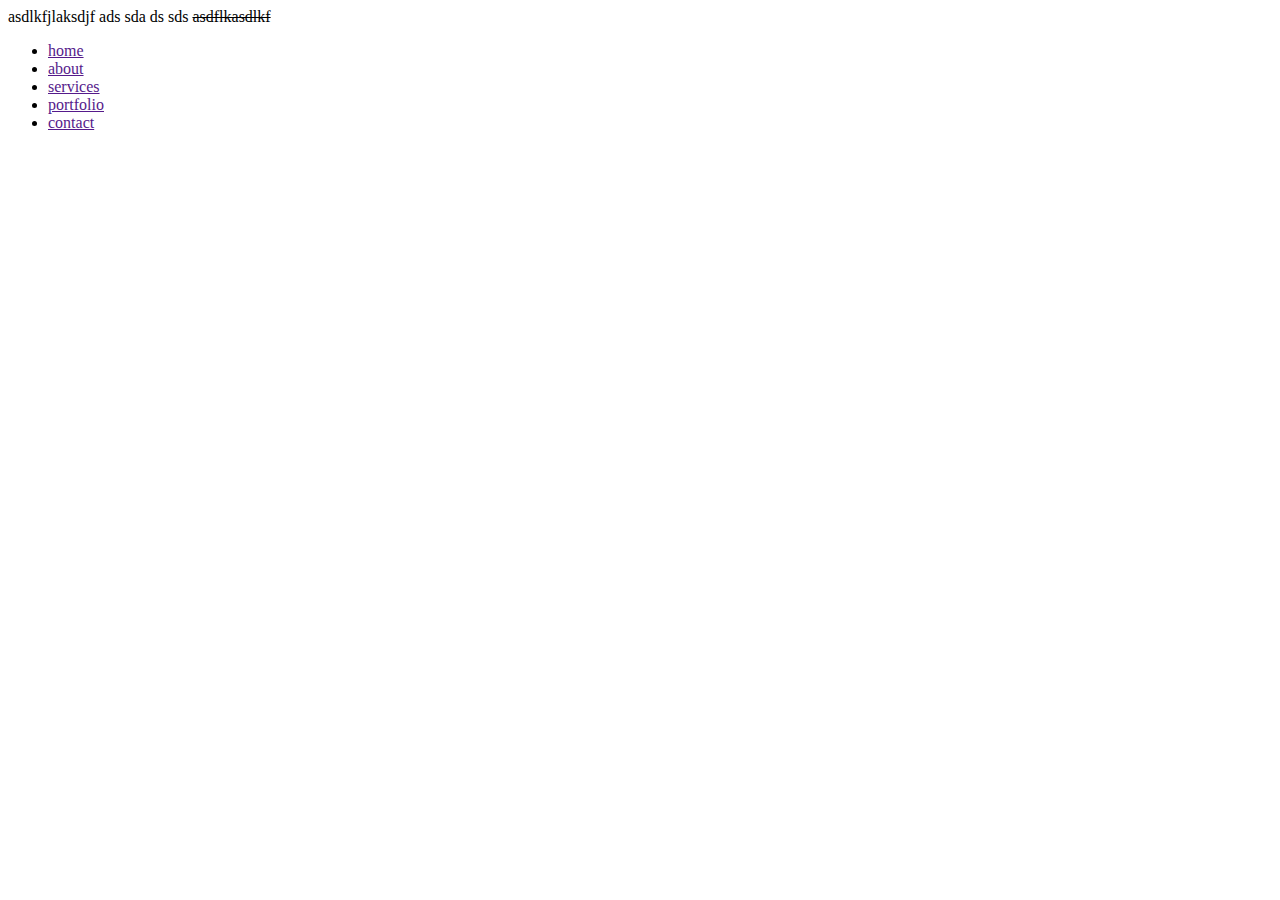
<file: index.html>
<!DOCTYPE html>
<html lang="en">
<head>
    <meta charset="UTF-8">
    <meta name="viewport" content="width=device-width, initial-scale=1.0">
    <title>Document</title>
</head>
<body>
 <div class="abc">

 </div>
 
 <div id="abc"> asdlkfjlaksdjf
    ads

    sda
    ds
    sds

    <s>asdflkasdlkf</s>
 </div>

 <ul>
     <li><a href="" class="nav">home</a></li>
     <li><a href="" class="nav">about</a></li>
     <li><a href="" class="nav">services</a></li>
     <li><a href="" class="nav">portfolio</a></li>
     <li><a href="" class="nav">contact</a></li>
 </ul>
</body>
</html>
</file>
